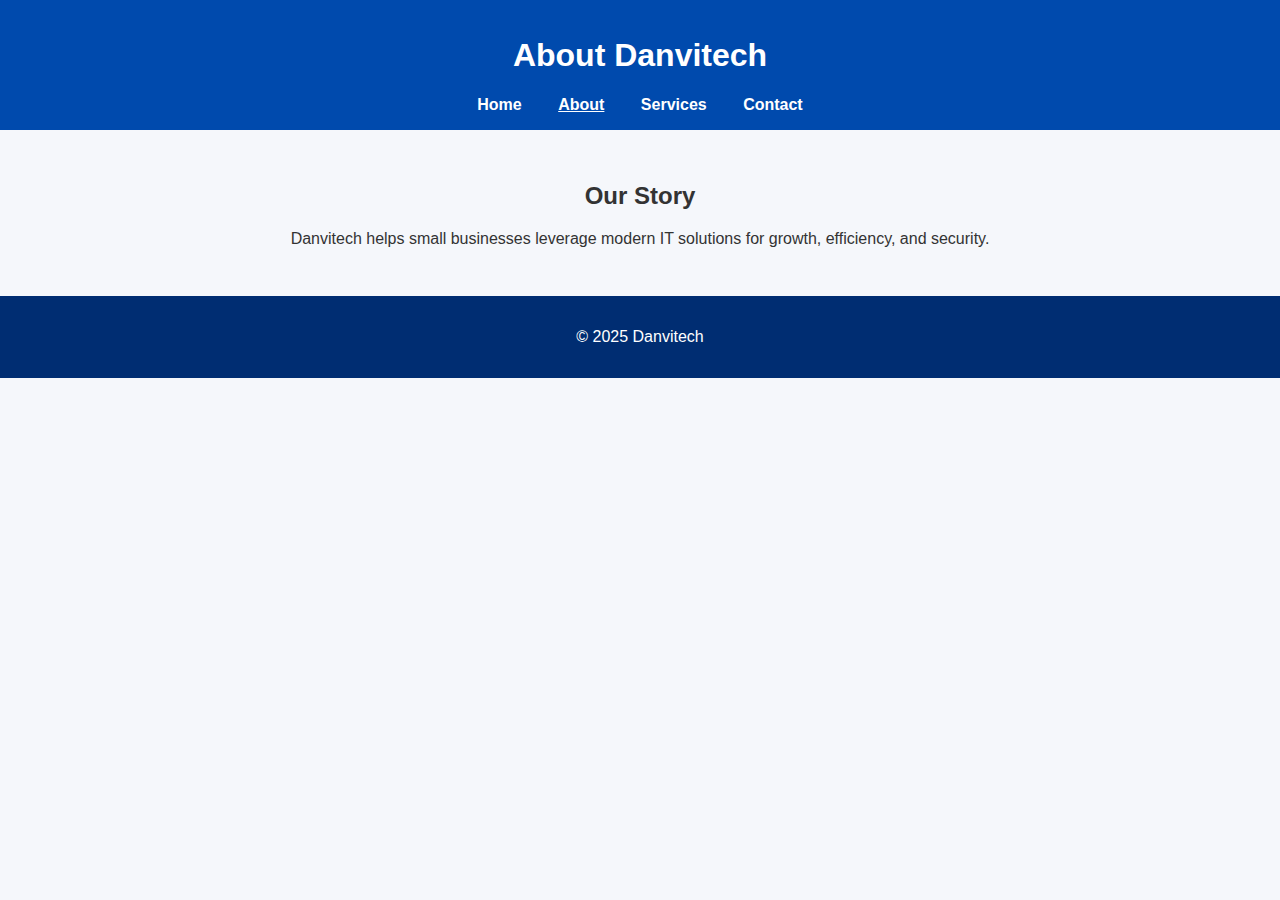
<file: about.html>
<!DOCTYPE html>
<html lang="en">
<head>
  <meta charset="UTF-8">
  <meta name="viewport" content="width=device-width, initial-scale=1.0">
  <title>About Danvitech</title>
  <link rel="stylesheet" href="css/style.css">
</head>
<body>
  <header>
    <h1>About Danvitech</h1>
    <nav>
      <a href="index.html">Home</a>
      <a href="about.html" class="active">About</a>
      <a href="services.html">Services</a>
      <a href="contact.html">Contact</a>
    </nav>
  </header>

  <section>
    <h2>Our Story</h2>
    <p>Danvitech helps small businesses leverage modern IT solutions for growth, efficiency, and security.</p>
  </section>

  <footer>
    <p>© 2025 Danvitech</p>
  </footer>
</body>
</html>
</file>
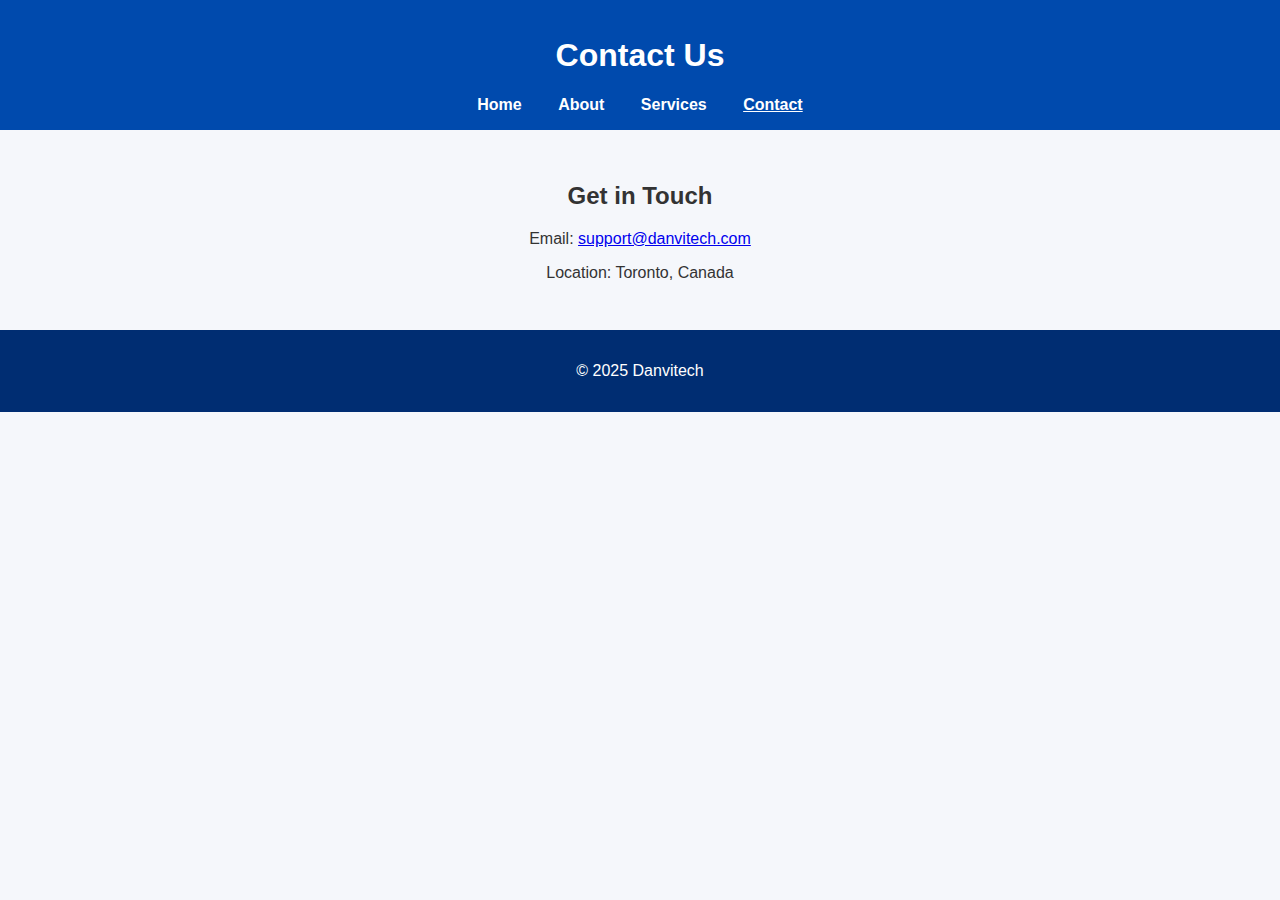
<file: contact.html>
<!DOCTYPE html>
<html lang="en">
<head>
  <meta charset="UTF-8">
  <meta name="viewport" content="width=device-width, initial-scale=1.0">
  <title>Contact Us - Danvitech</title>
  <link rel="stylesheet" href="css/style.css">
</head>
<body>
  <header>
    <h1>Contact Us</h1>
    <nav>
      <a href="index.html">Home</a>
      <a href="about.html">About</a>
      <a href="services.html">Services</a>
      <a href="contact.html" class="active">Contact</a>
    </nav>
  </header>

  <section>
    <h2>Get in Touch</h2>
    <p>Email: <a href="mailto:support@danvitech.com">support@danvitech.com</a></p>
    <p>Location: Toronto, Canada</p>
  </section>

  <footer>
    <p>© 2025 Danvitech</p>
  </footer>
</body>
</html>
</file>
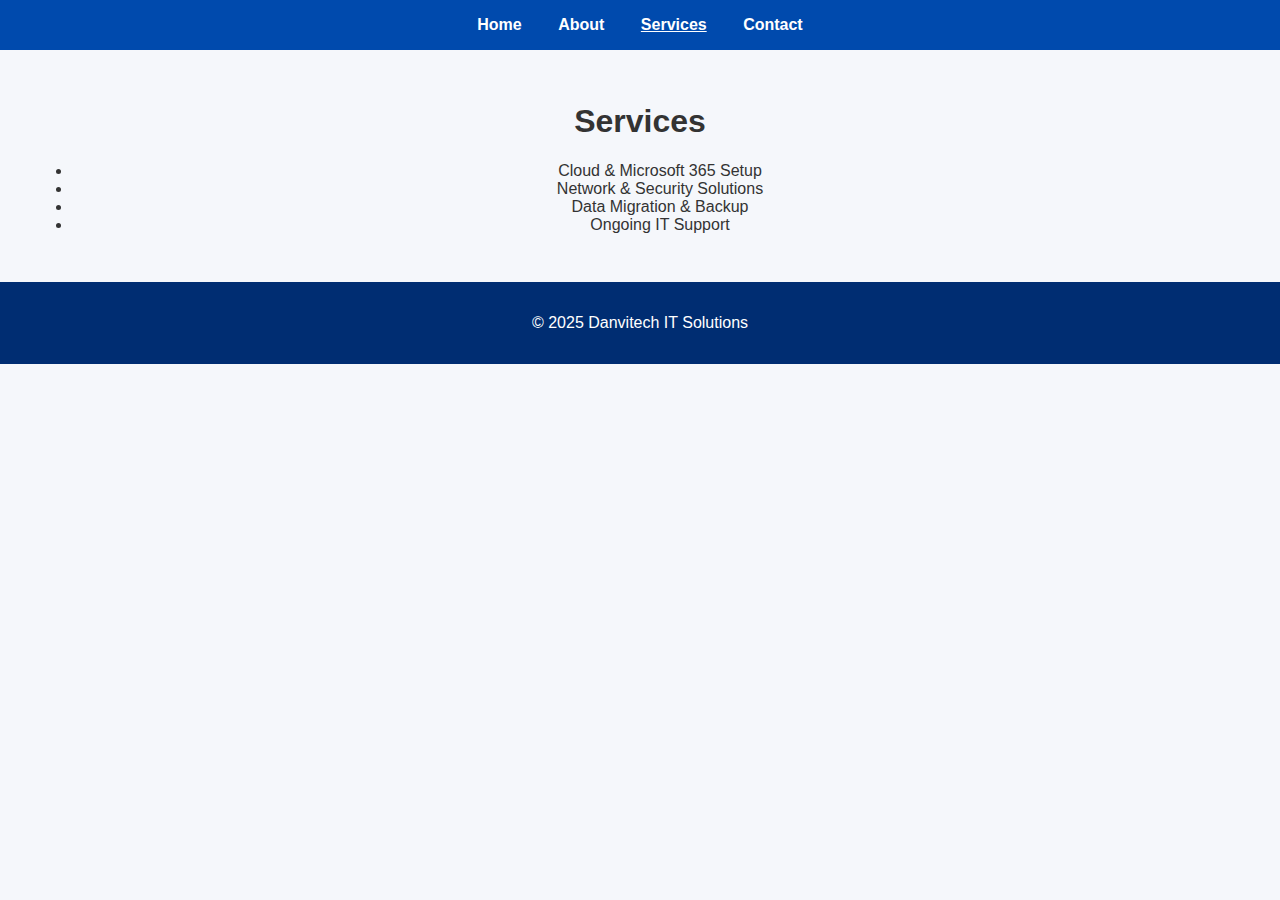
<file: services.html>
<!DOCTYPE html>
<html lang="en">
<head>
  <meta charset="UTF-8">
  <meta name="viewport" content="width=device-width, initial-scale=1.0">
  <title>Our Services - Danvitech</title>
  <link rel="stylesheet" href="css/style.css">
</head>
<body>

<header>
  <nav class="main-nav">
    <a href="index.html">Home</a>
    <a href="about.html">About</a>
    <a href="services.html" class="active">Services</a>
    <a href="contact.html">Contact</a>
  </nav>
</header>

<section>
  <h1>Services</h1>
  <ul>
    <li>Cloud & Microsoft 365 Setup</li>
    <li>Network & Security Solutions</li>
    <li>Data Migration & Backup</li>
    <li>Ongoing IT Support</li>
  </ul>
</section>

<footer>
  <p>© 2025 Danvitech IT Solutions</p>
</footer>

</body>
</html>
</file>
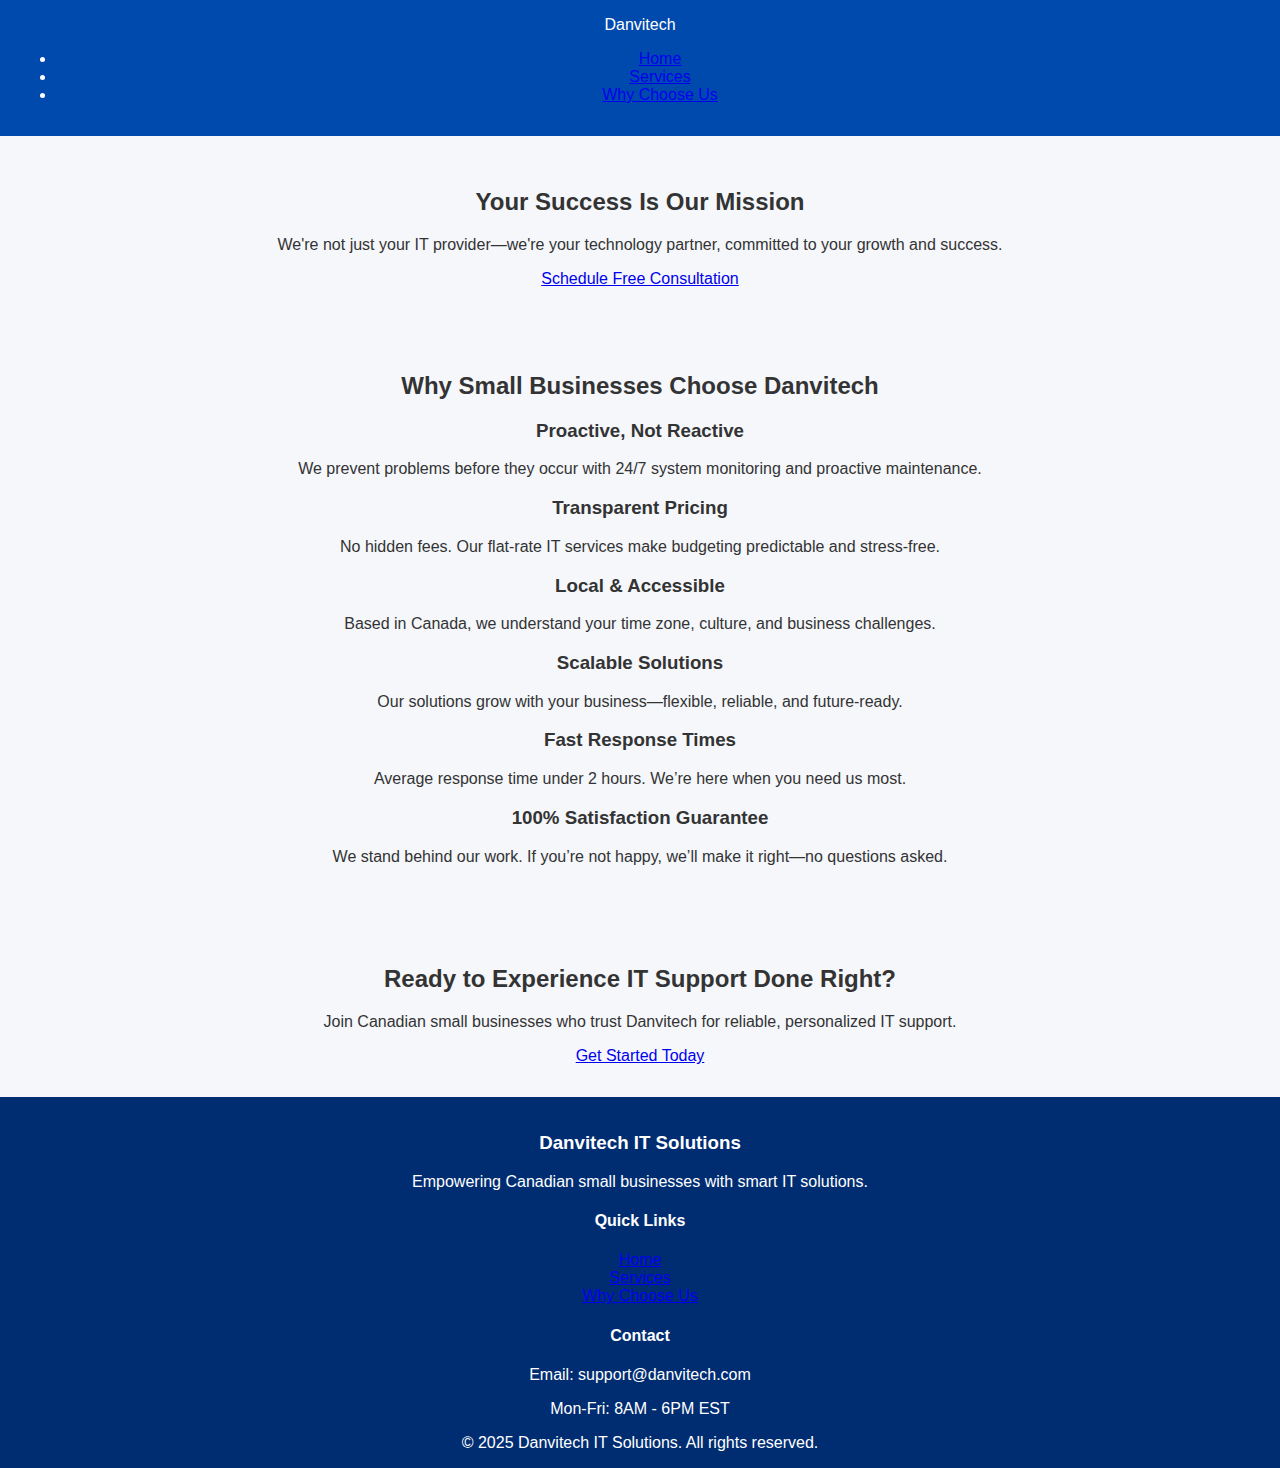
<file: why-choose-us.html>
<!DOCTYPE html>
<html lang="en">
<head>
  <meta charset="UTF-8" />
  <meta name="viewport" content="width=device-width, initial-scale=1.0" />
  <title>Why Choose Us | Danvitech IT Solutions</title>
  <link rel="stylesheet" href="css/style.css" />
</head>
<body>
  <!-- Header -->
  <header class="header">
    <div class="container">
      <div class="nav">
        <span class="logo">Danvitech</span>
        <ul>
          <li><a href="index.html">Home</a></li>
          <li><a href="services.html">Services</a></li>
          <li><a href="why-choose-us.html" class="active">Why Choose Us</a></li>
        </ul>
      </div>
    </div>
  </header>

  <!-- Hero -->
  <section class="hero">
    <h2>Your Success Is Our Mission</h2>
    <p>We're not just your IT provider—we're your technology partner, committed to your growth and success.</p>
    <a href="#" class="btn-primary">Schedule Free Consultation</a>
  </section>

  <!-- Why Choose Us -->
  <section class="services">
    <div class="container">
      <h2>Why Small Businesses Choose Danvitech</h2>
      <div class="service-grid">
        <div class="service-card">
          <h3>Proactive, Not Reactive</h3>
          <p>We prevent problems before they occur with 24/7 system monitoring and proactive maintenance.</p>
        </div>
        <div class="service-card">
          <h3>Transparent Pricing</h3>
          <p>No hidden fees. Our flat-rate IT services make budgeting predictable and stress-free.</p>
        </div>
        <div class="service-card">
          <h3>Local & Accessible</h3>
          <p>Based in Canada, we understand your time zone, culture, and business challenges.</p>
        </div>
        <div class="service-card">
          <h3>Scalable Solutions</h3>
          <p>Our solutions grow with your business—flexible, reliable, and future-ready.</p>
        </div>
        <div class="service-card">
          <h3>Fast Response Times</h3>
          <p>Average response time under 2 hours. We’re here when you need us most.</p>
        </div>
        <div class="service-card">
          <h3>100% Satisfaction Guarantee</h3>
          <p>We stand behind our work. If you’re not happy, we’ll make it right—no questions asked.</p>
        </div>
      </div>
    </div>
  </section>

  <!-- CTA -->
  <section class="cta">
    <div class="container">
      <h2>Ready to Experience IT Support Done Right?</h2>
      <p>Join Canadian small businesses who trust Danvitech for reliable, personalized IT support.</p>
      <a href="#" class="btn-primary">Get Started Today</a>
    </div>
  </section>

  <!-- Footer -->
  <footer class="footer">
    <div class="footer-container">
      <div>
        <h3>Danvitech IT Solutions</h3>
        <p>Empowering Canadian small businesses with smart IT solutions.</p>
      </div>
      <div>
        <h4>Quick Links</h4>
        <a href="index.html">Home</a><br />
        <a href="services.html">Services</a><br />
        <a href="why-choose-us.html">Why Choose Us</a>
      </div>
      <div>
        <h4>Contact</h4>
        <p>Email: support@danvitech.com</p>
        <p>Mon-Fri: 8AM - 6PM EST</p>
      </div>
    </div>
    <div class="footer-bottom">© 2025 Danvitech IT Solutions. All rights reserved.</div>
  </footer>
</body>
</html>
</file>
<file: css/style.css>
body {
  font-family: Arial, sans-serif;
  margin: 0;
  background: #f5f7fb;
  color: #333;
}

header {
  background: #004aad;
  color: white;
  padding: 1rem;
  text-align: center;
}

nav a {
  color: white;
  margin: 0 1rem;
  text-decoration: none;
  font-weight: bold;
}

nav a.active, nav a:hover {
  text-decoration: underline;
}

section {
  padding: 2rem;
  text-align: center;
}

footer {
  background: #002d72;
  color: white;
  text-align: center;
  padding: 1rem;
}
</file>
